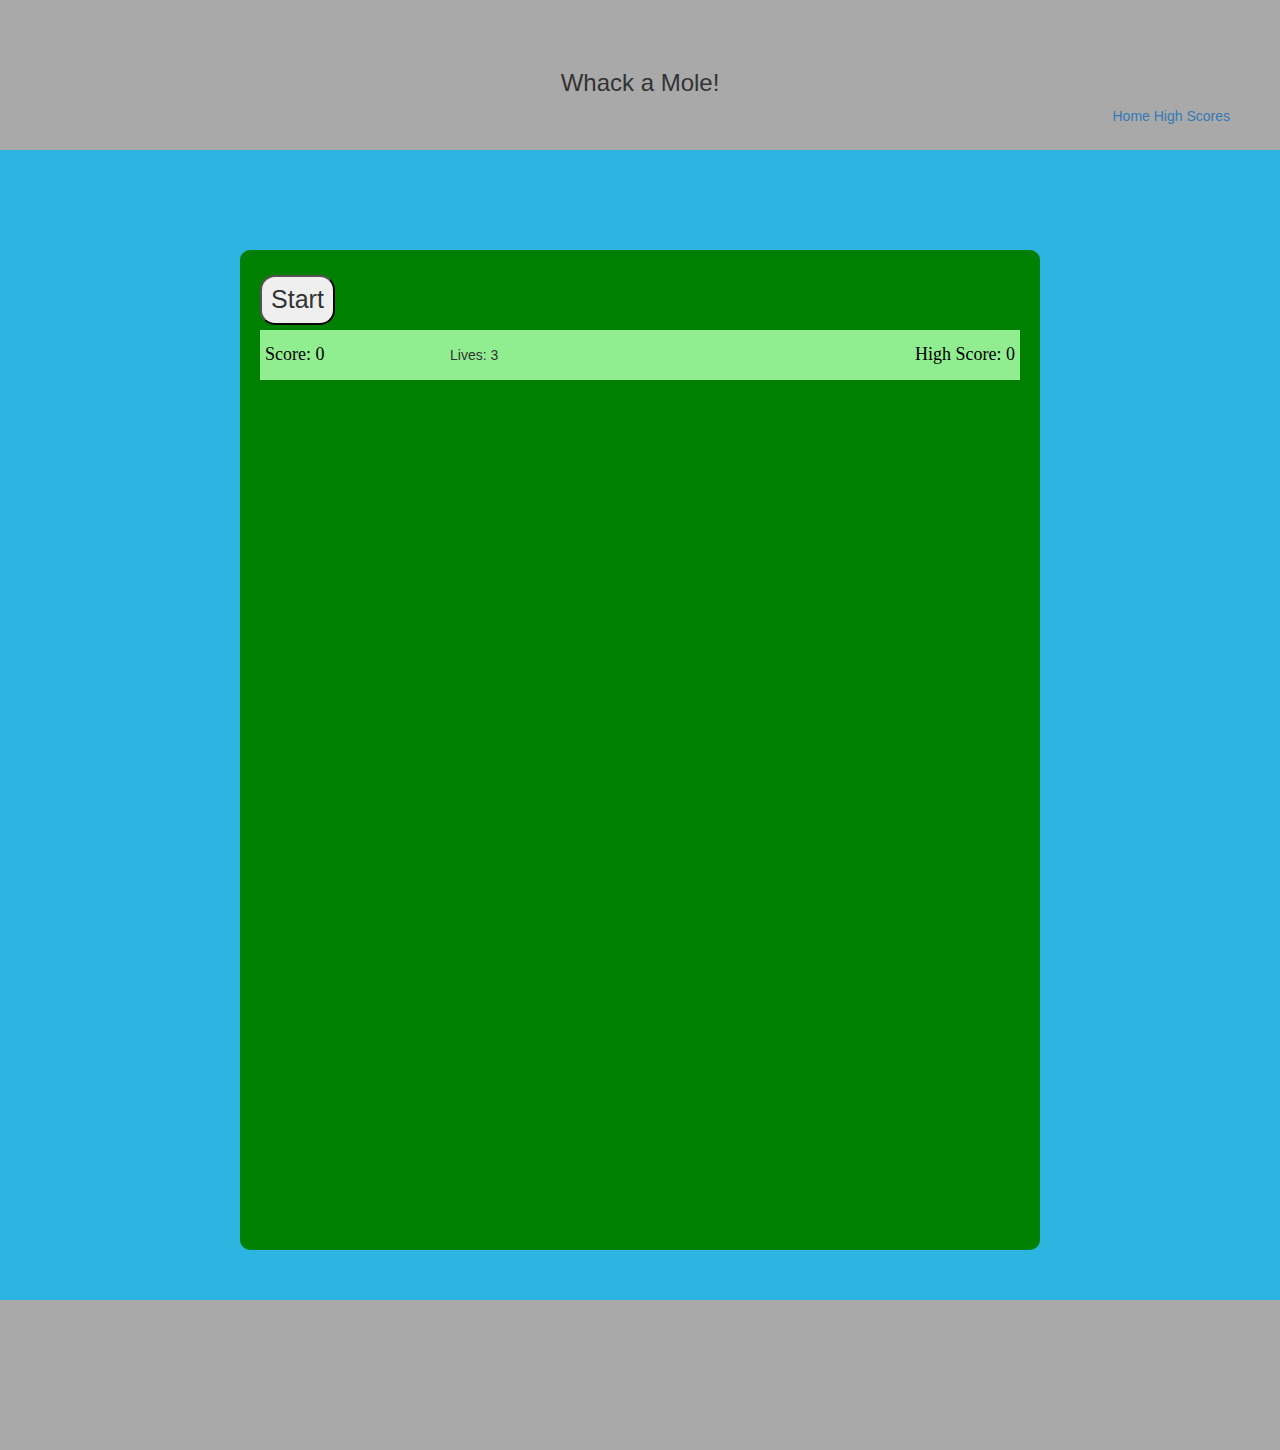
<file: index.html>
<!DOCTYPE html>
<html>
<head>
    <title>Whack A Mole!</title>
	<meta charset="utf-8" />
    <link rel="stylesheet" href="StyleSheet.css"/>
    <link rel="stylesheet" href="Content/bootstrap.css" />
    
</head>
<body id="body">
    <header id="header">
        <h3>Whack a Mole!</h3>
        <nav id="navTag">
            <a href="index.html">Home</a>
            <a href="HighScoresPage.html">High Scores</a>
        </nav>
    </header>
    <div id="gameDiv" class="center-block">
        <table style="width:100%; height:100%">
            <tr id="buttonsRow" style="height: 60px;">
                <td style="width: 25%; "><button id="startBtn">Start</button></td>
                <td style="width: 25%; "></td>
            </tr>
            <tr id="scoresTR">
                <td id="scoreTag">Score: 0</td>
                <td id="livesTag">Lives: 3</td>
                <td></td>
                <td id="highScoreTag">High Score: 0</td>
            </tr>
            <tr>
                <td class="grass" id="box1"><img id="img1" class="pic" /></td>
                <td class="grass" id="box2"><img id="img2" class="pic" /></td>
                <td class="grass" id="box3"><img id="img3" class="pic" /></td>
                <td class="grass" id="box4"><img id="img4" class="pic" /></td>
            </tr>
            <tr>
                <td class="grass" id="box5"><img id="img5" class="pic" /></td>
                <td class="grass" id="box6"><img id="img6" class="pic" /></td>
                <td class="grass" id="box7"><img id="img7" class="pic" /></td>
                <td class="grass" id="box8"><img id="img8" class="pic" /></td>
            </tr>
            <tr>
                <td class="grass" id="box9"><img id="img9" class="pic" /></td>
                <td class="grass" id="box10"><img id="img10" class="pic" /></td>
                <td class="grass" id="box11"><img id="img11" class="pic" /></td>
                <td class="grass" id="box12"><img id="img12" class="pic" /></td>
            </tr>
            <tr>
                <td class="grass" id="box13"><img id="img13" class="pic" /></td>
                <td class="grass" id="box14"><img id="img14" class="pic" /></td>
                <td class="grass" id="box15"><img id="img15" class="pic" /></td>
                <td class="grass" id="box16"><img id="img16" class="pic" /></td>
            </tr>
            <tr>
                <td class="grass" id="box17"><img id="img17" class="pic" /></td>
                <td class="grass" id="box18"><img id="img18" class="pic" /></td>
                <td class="grass" id="box19"><img id="img19" class="pic" /></td>
                <td class="grass" id="box20"><img id="img20" class="pic" /></td>
            </tr>
        </table>
       
    </div>
    <footer id="footer">
        <p id="phrases"></p>
    </footer>
    <script src="JavaScript.js"></script>
</body>
</html>
</file>
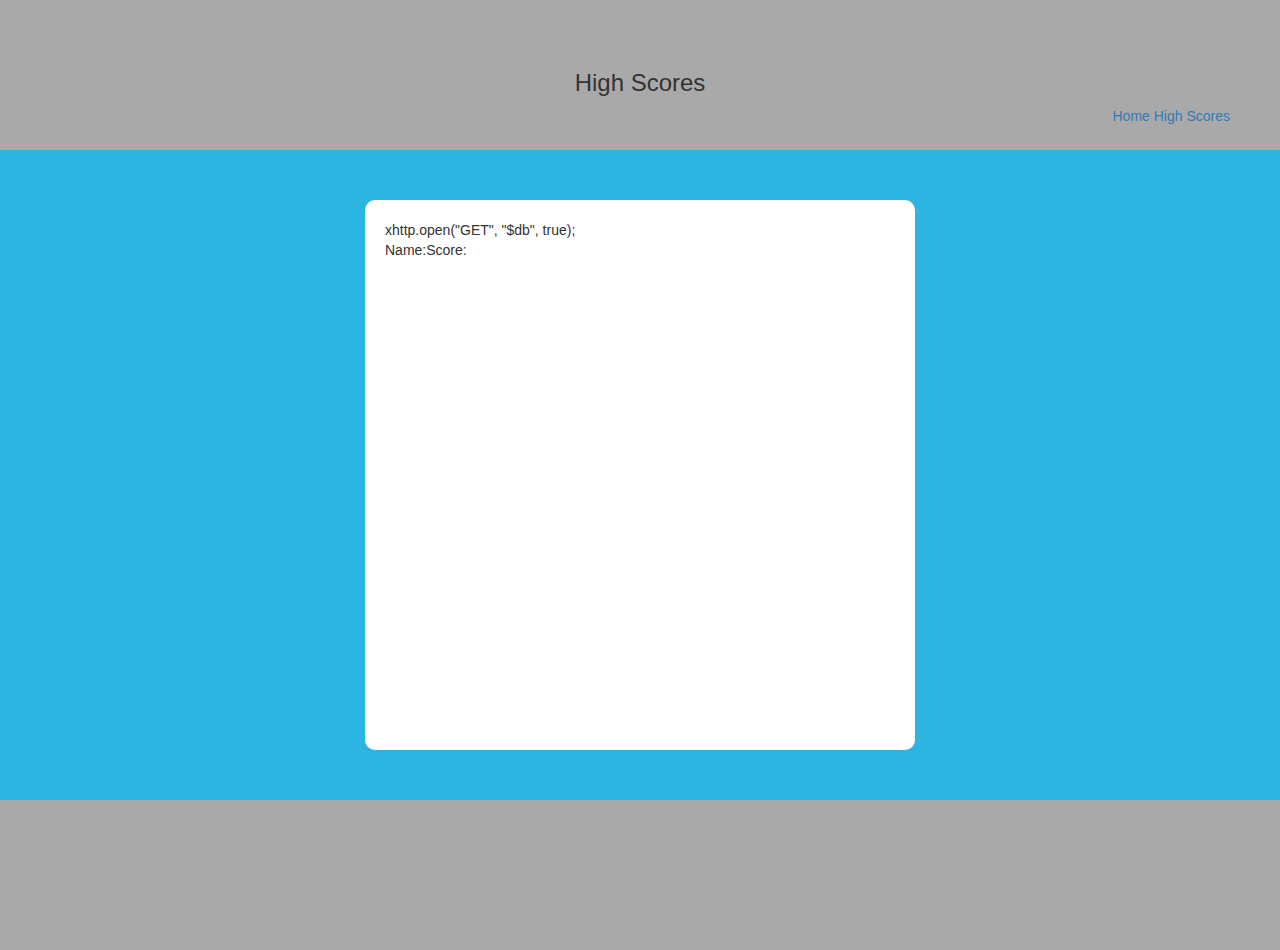
<file: HighScoresPage.html>
<!DOCTYPE html>
<html>
<head>
    <title>High Scores</title>
	<meta charset="utf-8" />
    <link rel="stylesheet" href="StyleSheet.css" />
    <link rel="stylesheet" href="Content/bootstrap.css" />
    <link rel="server" href="connect.php" />
   
</head>
<body id="body">
    <header id="header">
        <h3>High Scores</h3>
        <nav id="navTag">
            <a href="index.html">Home</a>
            <a href="HighScoresPage.html">High Scores</a>
        </nav>
    </header>
    <div id="scoresDiv" class="center-block">
       <table>
           <tr>
               <td>Name:                 </td>
               <td>Score:                </td>
           </tr>
           <tr id="scoreTableNames">
              xhttp.open("GET", "$db", true);
           </tr>
           <tr id="scoreTableScores">
               
           </tr>
       </table>
    </div>
    <footer id="footer">
        
    </footer>
     <script src="JavaScript.js"></script>
</body>
</html>
</file>
<file: StyleSheet.css>
#body 
{
    background-color: #2db5e2;
    height: 100%;
    min-height: 100%;
    width: auto;
    
}
#header
{
    background-color: darkgray;
    width: 100%;
    height: 150px;
    text-align: center;
    padding: 50px 50px 50px 50px;
}
#footer
{
    width: 100%;
    background-color: darkgrey;
    height: 150px;
    padding: 50px 50px 50px 50px;
    text-align: center;
    margin-top: 50px;
   
    
}
#gameDiv
{
    background-color: green;
    border-radius: 10px;
    width: 800px;
    min-height: 100%;
    height: 1000px;
    padding: 20px 20px 20px 20px;
    margin-top: 100px;
}
#scoresDiv
{
    background-color: white;
    border-radius: 10px;
    width: 550px;
    height: 550px;
    padding: 20px 20px 20px 20px;
    margin-top: 50px;
}
#navTag
{
    float: right;
}
#molePic
{
   width: 55px;
   height: 60px;
}
#scoresTR
{
    background-color: lightgreen;
    height: 50px;
}
#scoreTag
{
    padding: 5px 5px 5px 5px;
    font-family: Georgia, Serif;
    color: black;
    font-size: large;
    text-align: left;
}
#phraseTag
{
    padding: 5px 5px 5px 5px;
    font-family: Georgia, Serif;
    color: black;
    text-align: center;
}
#highScoreTag
{
    padding: 5px 5px 5px 5px;
    font-family: Georgia, Serif;
    color: black;
    font-size: large;
    text-align: right;
}
#startBtn
{
    height: 50px;
    width: 75px;
    font-size: 25px;
    border-radius: 15px;
}
#restartBtn
{
    height: 50px;
    font-size: 25px;
    border-radius: 15px;
    width: 100px;
}
table
{
    table-layout: fixed;

}
img
{
    max-height: 75px;
    max-width: 65px;
}
.grass
{
   
}
</file>
